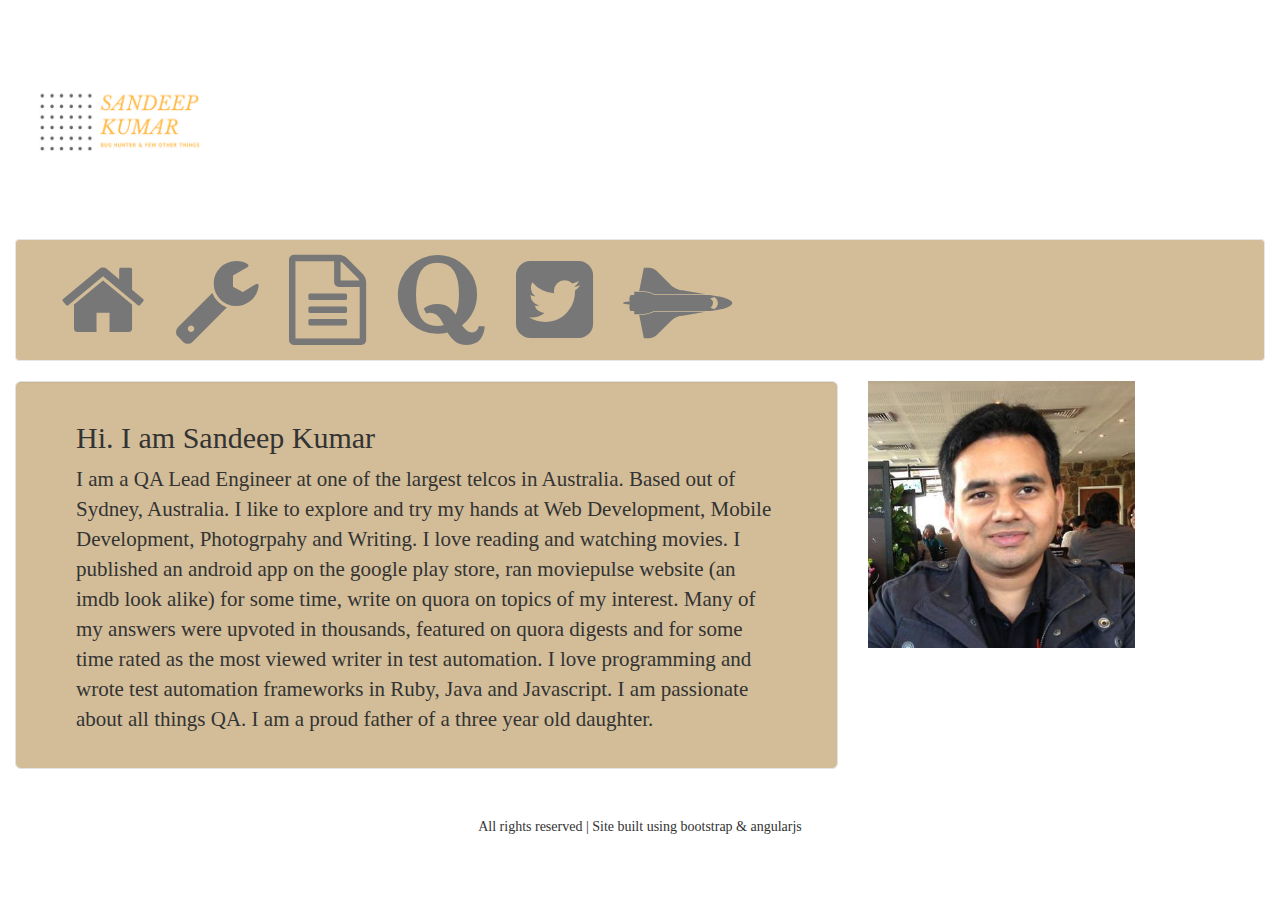
<file: index.html>
<!DOCTYPE html>
<html lang="en">
<head>
	<script src="https://ajax.googleapis.com/ajax/libs/jquery/3.2.1/jquery.min.js"></script>
	<script src="js/bootstrap.min.js"></script>

	<script src="js/scripts.js"></script>

	<link href="css/bootstrap.min.css" rel="stylesheet">
	<link href="css/style.css" rel="stylesheet">
	<link rel="stylesheet" href="https://cdnjs.cloudflare.com/ajax/libs/font-awesome/4.7.0/css/font-awesome.min.css">

	<meta charset="utf-8">
	<meta http-equiv="X-UA-Compatible" content="IE=edge">
	<meta name="viewport" content="width=device-width, initial-scale=1">

	<title>Sandeep Kumar</title>

	<meta name="description" content="Source code generated using layoutit.com">
	<meta name="author" content="LayoutIt!">
</head>
<body>
	<div>
		<div id="navigation"></div>
		<div id="main"></div>
		<div id="footer"></div>
	</div>
</body>
</html>
</file>
<file: css/style.css>
body {
    background-color: white;
    width: 100%;
    height: 100%;
    margin: 0;
    padding: 0;
    font-family: "American Typewriter";
}

.footer-msg {
    text-align: center;
    text-decoration-style: solid;
}

.footer {
    margin: 10px;
    padding: 10px;
    border: 20px;
}
/* The animation code */
@keyframes example {
    from {background-color: gray;}
    to {background-color: snow;}
}

/* The element to apply the animation to */
.animate {
    background-color: snow;
    animation-name: example;
    animation-duration: 4s;
}

.about-me {
    height: 100%;
    display: flex;
    justify-content: center;
    align-items: center;
}

.quora-post {
    align-items: center;
    margin: 10px;
    padding: 10px;
    border: 10px;
}

.projects {
    align-items: center;
    margin: 10px;
    padding: 10px;
    border: 10px;
}

/* Always set the map height explicitly to define the size of the div
 * element that contains the map. */
#map {
    margin: 0;
    padding: 0;
    height: 800px;
    width: 800px;
}

#iss {
    text-align: center;
}

.banner {
    border: 0;
    height: 239px;
    width: 230px;
}

.profile {
    width: 267px;
}

.jumbotron {
    background-color: #d2bd98;
}

.navbar {
    background-color: #d2bd98;
    font-size: large;
    font-family: "American Typewriter";
}
</file>
